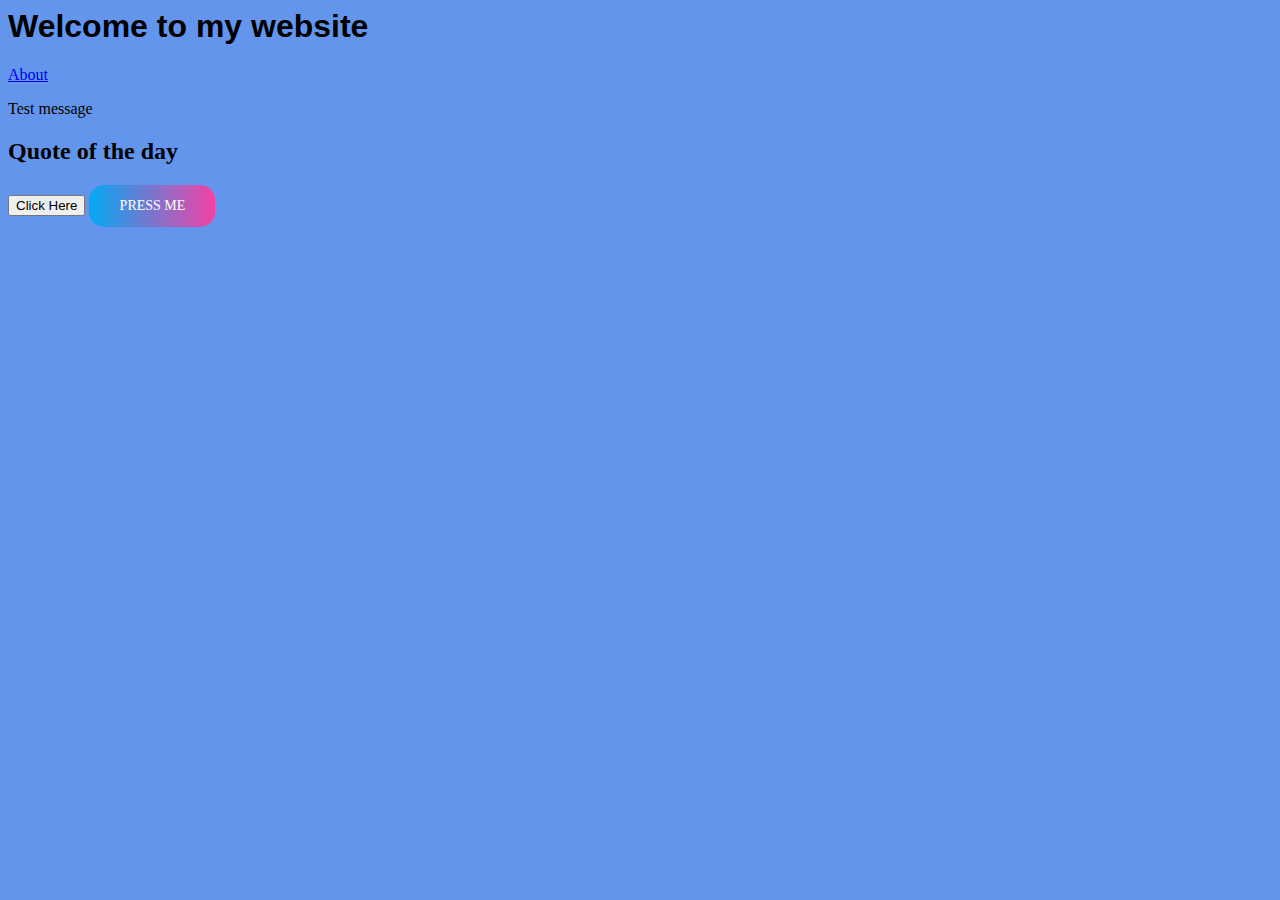
<file: index.html>
<html>
    <head>
        <link rel="stylesheet" href="./index.css">
        <script src="./index.js"></script>
        <title>My Website</title>
    </head>
    <body>
        <h1>Welcome to my website</h1>
        <!-- <img src="https://picsum.photos/200/300"> -->
        <div id="imageDog">
        <a href="./about.html">About</a>
        <p id="testMessage"></p>
        <h2>Quote of the day</h2>
        <p id="quoteMessage"></p>
        <input type="button" id="buttonClickHere" value="Click Here">
        <button>PRESS ME</button>
    </body>
</html>
</file>
<file: index.css>
h1 {
    font-family: Arial, Helvetica, sans-serif;
}

body {
    background-color: #6495ED;
}

/* Button styling */
button {
    text-decoration: none;
    position: relative;
    border: none;
    font-size: 14px;
    font-family: inherit;
    color: white;
    width: 9em;
    height: 3em;
    line-height: 2em;
    text-align: center;
    background: linear-gradient(90deg,#03a9f4,#f441a5,#ffeb3b,#03a9f4);
    background-size: 300%;
    border-radius: 15px;
    z-index: 1;
}

@keyframes ani {
    0% {
        background-position: 0%;
    }

    100% {
        background-position: 400%;
    }
}
button:before {
    top: -5px;
    left: -5px;
    right: -5px;
    bottom: -5px; 
    z-index: -1;
    background: linear-gradient(90deg,#03a9f4,#f441a5,#ffeb3b,#03a9f4);
    background-size: 400%;
    border-radius: 35px;
    transition: 1s;;

}

button:hover {
    animation: ani 8s linear infinite;
    border: none;
}

button:hover::before {
    filter: blur(20px);
}

button:active {
    background: linear-gradient(32deg, #03a9f4, #f441a5,#ffeb3b,#03a9f4);
}
</file>
